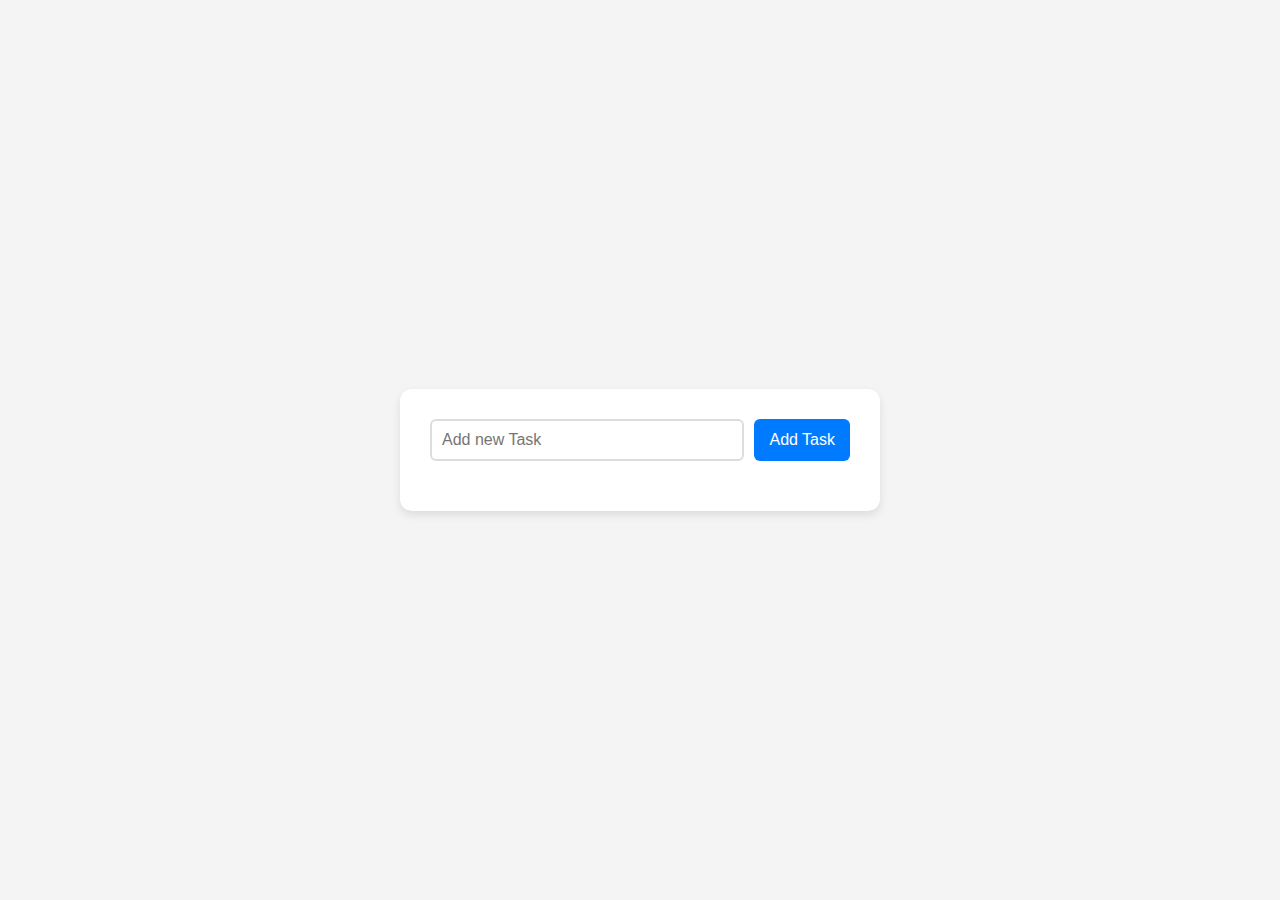
<file: Project-1/index.html>
<!DOCTYPE html>
<html lang="en">
<head>
    <meta charset="UTF-8">
    <meta name="viewport" content="width=device-width, initial-scale=1.0">
    <title>To-do</title>
    <link rel="stylesheet" href="style.css">
</head>
<body>
    <div class="container">
        <div class="to-do">
            <div class="input-butt">
                <input type="text" id="add-task" placeholder="Add new Task">
                <button id="add">Add Task</button>
            </div>
            <div id="show-task">
                <!-- <div class="task">
                    <p>This is the task 1</p>
                    <button class="remove">X</button>
                </div>
                <div class="task">
                    <p>This is the task 1</p>
                    <button class="remove">X</button>
                </div>
                <div class="task">
                    <p>This is the task 1</p>
                    <button class="remove">X</button>
                </div> -->

            </div>
        </div>
    </div>
    <script src="script.js"></script>
</body>
</html>
</file>
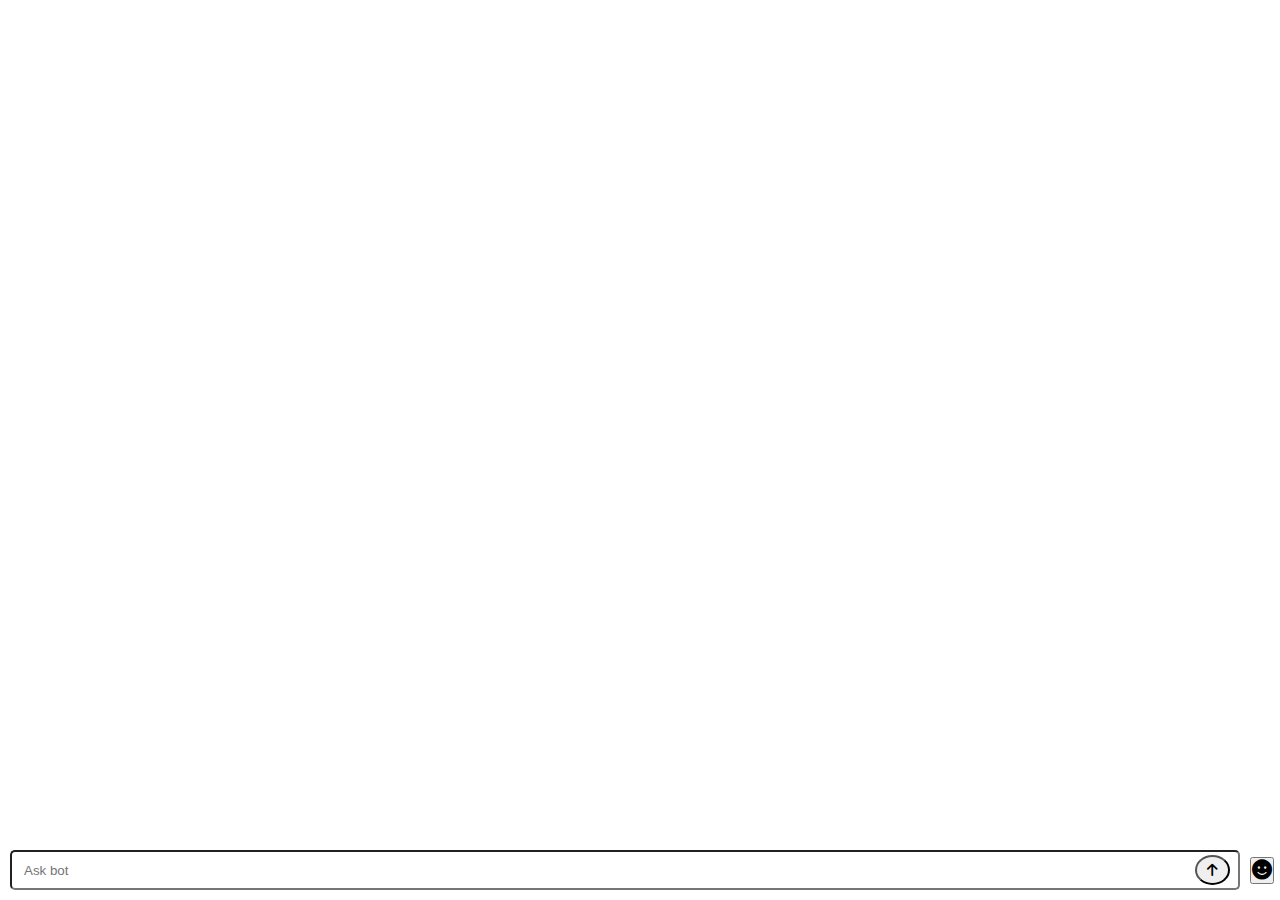
<file: Project-2/index.html>
<!DOCTYPE html>
<html lang="en">
<head>
    <meta charset="UTF-8">
    <meta name="viewport" content="width=device-width, initial-scale=1.0">
    <title>AI chatbot</title>
    <link rel="stylesheet" href="style.css">
    <link rel="stylesheet" href="https://cdnjs.cloudflare.com/ajax/libs/font-awesome/6.7.2/css/all.min.css" integrity="sha512-Evv84Mr4kqVGRNSgIGL/F/aIDqQb7xQ2vcrdIwxfjThSH8CSR7PBEakCr51Ck+w+/U6swU2Im1vVX0SVk9ABhg==" crossorigin="anonymous" referrerpolicy="no-referrer" />
    
</head>
<body>
    <div class="wrapper">
       
            <!-- <div class="header-suggestions"> 
<header>
    <h2>Hello There</h2>
    <h3>How may I help you?</h3>
</header>
<div class="suggestions-list">
    <div class="suggestion">
        <li>Lorem ipsum dolor sit amet consectetur, adipisicing elit. Non in optio consequatur. Molestias adipisci debitis error aperiam accusamus! Autem et expedita dolorem labore quidem, assumenda quibusdam cupiditate officiis maiores provident.</li>
    </div>
    <div class="suggestion">
        <li>Lorem ipsum dolor sit amet consectetur, adipisicing elit. Iste ullam est, cupiditate odio voluptates, dolore beatae consectetur necessitatibus recusandae omnis inventore accusamus corrupti ipsum odit deserunt iure doloribus error aperiam?</li>
    </div>
    <div class="suggestion">
        <li>Lorem ipsum dolor sit amet, consectetur adipisicing elit. Ab ea, ex quaerat quisquam officia ad distinctio molestiae sunt saepe nam inventore sequi, doloremque facilis neque, odit quidem. Iste, fugiat facere.</li>
    </div>
</div>
            </div>
        </div>  -->
        <div class="message-box">

            <!-- <div class="message-box-user">
                <p>Lorem ipsum dolor sit amet consectetur adipisicing elit. Officiis, molestias sunt. Dolor, eligendi. Sit, consectetur? Tempore, beatae aut consequatur laboriosam ducimus ex eaque temporibus sapiente sed quisquam nisi consectetur molestiae. lorem</p>
                <i class="fa-solid fa-circle-user"></i>
            </div>
            <div class="message-box-ai">
                <i class="fa-solid fa-robot"></i>
                <p>Lorem ipsum dolor sit amet consectetur adipisicing elit. Adipisci deleniti aut molestiae praesentium facilis placeat modi inventore fugit aspernatur voluptates! lorem
                </p>
        
            </div> --> 
        </div>
    
    <form action="#">

        <div class="input-buttons">
<div class="input-send">
    <input type="text" id="user-message" placeholder="Ask bot" autocomplete="off">
    <div class="send-attach">
        <button id="arrow"><i id="arrow" class="fa-solid fa-arrow-up"></i></button>
        
    </div>
    

</div>
<div class="emoji">

    <button type="button"><i class="fa-solid fa-face-smile"></i></button>
</div>
    </form>
    
    </div>
</body>
<script src="script.js"></script>
</html>
</file>
<file: Project-1/style.css>
* {
    margin: 0;
    padding: 0;
    box-sizing: border-box;
    font-family: Arial, sans-serif;
}

body {
    background-color: #f4f4f4;
}

.container {
    width: 100%;
    height: 100vh;
    display: flex;
    justify-content: center;
    align-items: center;
}

.to-do {
    min-width: 480px;
    background: white;
    padding: 30px;
    border-radius: 12px;
    box-shadow: 0px 4px 10px rgba(0, 0, 0, 0.1);
}

.to-do .input-butt {
    display: flex;
    justify-content: space-between;
    gap: 10px;
}

.to-do input {
    flex: 1;
    padding: 10px;
    font-size: 16px;
    border: 2px solid #ddd;
    border-radius: 6px;
    outline: none;
    transition: 0.3s;
}

.to-do input:focus {
    border-color: #007BFF;
}

.to-do button {
    padding: 10px 15px;
    font-size: 16px;
    background-color: #007BFF;
    color: white;
    border: none;
    border-radius: 6px;
    cursor: pointer;
    transition: 0.3s;
}

.to-do button:hover {
    background-color: #0056b3;
}

#show-task {
    margin-top: 20px;
}

.to-do .task {
    display: flex;
    justify-content: space-between;
    align-items: center;
    background: #fff;
    margin-bottom: 10px;
    padding: 12px 15px;
    border: 2px solid #ddd;
    border-radius: 8px;
    box-shadow: 2px 2px 5px rgba(0, 0, 0, 0.1);
    transition: 0.3s;
}

.to-do .task p {
    margin: 0;
    font-size: 16px;
    cursor: pointer;
}

.to-do .task p:hover {
    color: #007BFF;
}

.to-do .task .remove {
    background: red;
    color: white;
    border: none;
    padding: 5px 10px;
    border-radius: 4px;
    cursor: pointer;
    transition: 0.3s;
}

.to-do .task .remove:hover {
    background: darkred;
}
</file>
<file: Project-2/style.css>
* {
    margin: 0;
    padding: 0;
    box-sizing: border-box;
}

.wrapper {
    width: 100%;
    height: 100vh;
    
    
}

.header-suggestions {
    width: 100%;
    
    
}

.header-suggestions header {
    width: 100%;
}

.header-suggestions .suggestions-list {
    width: 100%;
    display: flex;
    flex-wrap: wrap;
    
}

.header-suggestions .suggestions-list .suggestion {
    min-width: 240px;
    min-height: 80px;
    margin: 20px;
    border: 2px solid black;
}
.input-buttons {
    display: flex;
    width: 100%;
    align-items: center;
    gap: 10px;
    position: fixed;
    bottom: 0;
    padding: 10px;
    background: white;
}

.input-send {
    display: flex;
    flex: 1;
    position: relative; 
    max-width: calc(100% - 20px);
}

.input-send input {
    width: 100%;
    padding: 12px;
    padding-right: 80px; 
    height: 40px; 
    border-radius: 5px;
}

.send-attach {
    display: flex;
    position: absolute;
    right: 10px;
    top: 50%;
    transform: translateY(-50%);
    gap: 5px;
}

.send-attach button {
    padding: 5px 10px;
    font-size: 14px;
    border-radius: 50%;
    cursor: pointer;
}

.emoji {
    width: 20px;
    text-align: center;


}

.emoji button {
    font-size: 20px;
    cursor: pointer;
}


.message-box-user {
    display: flex;
    justify-content: flex-end; 
    width: 100%;
    padding: 5px 10px;
}

.message-box-user p {
    background-color: #007bff; 
    color: white;
    padding: 10px;
    max-width: 480px;
    border-radius: 10px;
    text-align: left; 
    word-wrap: break-word;
}

.message-box-user i {
    margin-left: 5px; 
}

.message-box-ai {
    display: flex;
    justify-content: flex-start; 
    width: 100%;
    padding: 5px 10px;
}

.message-box-ai p {
    background-color: #e9ecef; 
    padding: 10px;
    max-width: 480px;
    border-radius: 10px;
    word-wrap: break-word;
}

.message-box-ai i {
    margin-right: 5px; 
}
</file>
